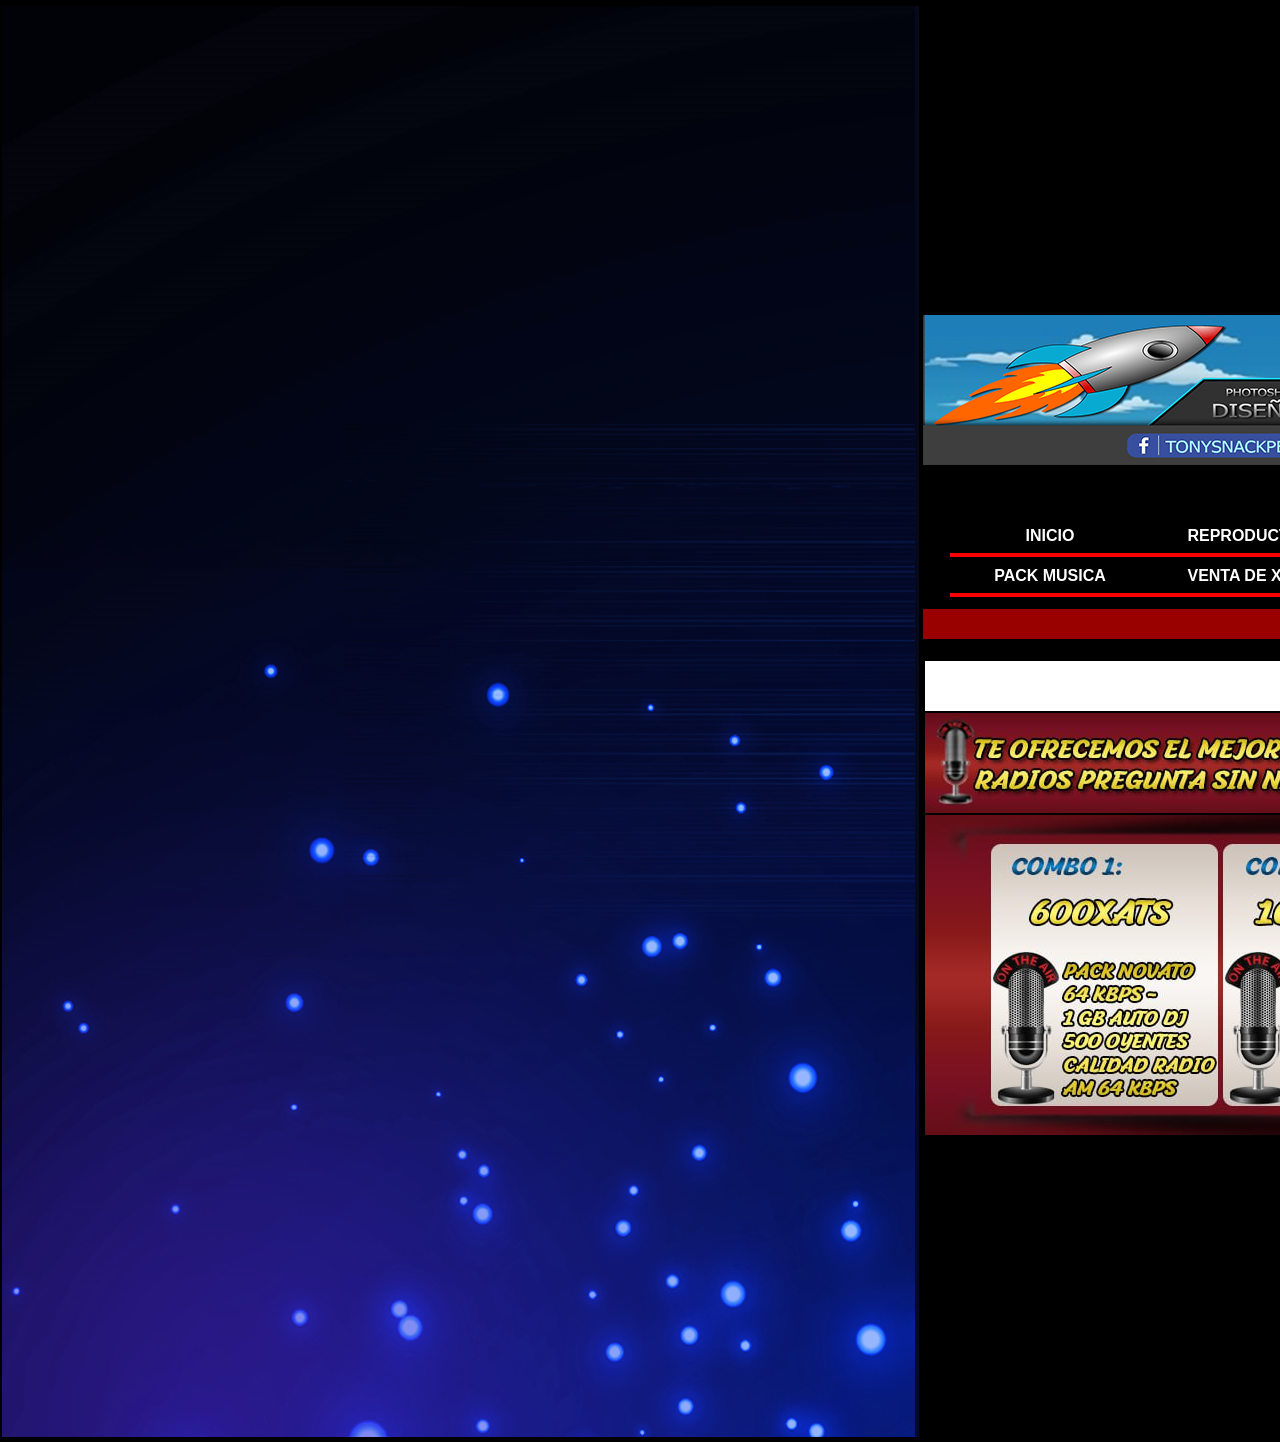
<file: index.html>
﻿<!DOCTYPE html PUBLIC "-//W3C//DTD XHTML 1.0 Transitional//EN" "http://www.w3.org/TR/xhtml1/DTD/xhtml1-transitional.dtd">
<html xmlns="http://www.w3.org/1999/xhtml">
<head>
<meta http-equiv="Content-Type" content="text/html; charset=utf-8" />
<title>Documento sin título</title>
<link href="index_style.css" rel="stylesheet" type="text/css" />
<style type="text/css">
body {
	background-color: #000;
}
</style>
</head>

<body>
<table width="1000" border="0" align="center">
  <tr>
    <td width="425"><img src="3.png" alt=""></td>
    <td width="300" height="800"><table width="300" border="0" align="center">
  <tr>
    <td height="60">&nbsp;</td>
  </tr>
  <tr>
    <td height="50"><img src="LORO.png" alt=""></td>
  </tr>
  <tr>
    <td height="50"></div> 

<div class="jd-bottom"> 

<nav>

		<ul>
			<li>
				<div class="contenedor_general">

					<div class="contenedor_uno">
						<p class="texto_uno"><strong>INICIO</strong></p>
					</div>

					<div class="contenedor_dos">
						<p class="texto_dos"><a href="index.html"><strong>INICIO</strong></a></p>
					</div>

				</div>
			</li>




			<li>
				<div class="contenedor_general">

					<div class="contenedor_uno">
						<p class="texto_uno"><strong>REPRODUCTOR</strong></p>
					</div>

					<div class="contenedor_dos">
						<p class="texto_dos"><a href="repro.html"><strong>REPRODUCTOR</strong></a></p>
					</div>

				</div>
			</li>


			<li>
				<div class="contenedor_general">

					<div class="contenedor_uno">
						<p class="texto_uno"><strong>XATSPACE</strong></p>
					</div>

					<div class="contenedor_dos">
						<p class="texto_dos"><a href="xatspace.html"><strong>XATSPACE</strong></a></p>
					</div>

				</div>
			</li>


			<li>
				<div class="contenedor_general">

					<div class="contenedor_uno">
						<p class="texto_uno"><strong>FONDOS</strong></p>
					</div>

					<div class="contenedor_dos">
						<p class="texto_dos"><a href="fondos.html"><strong>FONDOS</strong></a></p>
					</div>

				</div>
			</li>


			<li>
				<div class="contenedor_general">

					<div class="contenedor_uno">
						<p class="texto_uno"><strong>GIFT</strong></p>
					</div>

					<div class="contenedor_dos">
						<p class="texto_dos"><a href="gift.html"><strong>GIFT</strong></a></p>
					</div>

				</div>
			</li>
                     

                        <li>
				<div class="contenedor_general">

					<div class="contenedor_uno">
						<p class="texto_uno"><strong>PACK MUSICA</strong></p>
					</div>

					<div class="contenedor_dos">
						<p class="texto_dos"><a href="MUSICA.html"><strong>PACK MUSICA</strong></a></p>
					</div>

				</div>
			</li>
                     

                        <li>
				<div class="contenedor_general">

					<div class="contenedor_uno">
						<p class="texto_uno"><strong>VENTA DE XATS</strong></p>
					</div>

					<div class="contenedor_dos">
						<p class="texto_dos"><a href="XATS.html"><strong>PACK MUSICA</strong></a></p>
					</div>

                                </div>

		</ul>


		
	</nav> 

</div> 

</div> 
</td>
  </tr>
  <tr>
    <td height="30" bgcolor="#990000">&nbsp;</td>
  </tr>
  <tr>
    <td height="520">&nbsp;<table width="1050" border="0">
  <tr>
    <td height="50" align="center" bgcolor="#FFFFFF"><strong class="contenedor_dos">VENTA DE RADIOS</strong></td>
  </tr>
  <tr>
    <td height="100" align="center" ><img src="RADIO1.png" alt=""></td>
  </tr>
  <tr>
    <td height="320"><img src="RADIO.png" alt=""></td>
  </tr>
  <tr>
    <td height="50"><!-- Contador de visitas -->
<center><audio src="https://technoplayerserver.net/8182/stream" autoplay></audio></center>
<!-- Fin Contador de visitas --></td>
  </tr>
</table>
</td>
  </tr>
</table>
</td>
    <td width="125"><img src="2.png" alt=""></td>
  </tr>
</table>


</body>
</html>
</file>
<file: index_style.css>
*{
	margin:0px;
	padding:0px;
	font-family: helvetica;
}

nav{
	margin:50px auto;
	width:1000px;
	height:40px;
	background-color: red;
}

ul{
	list-style: none;
	width:1000px;
	height:40px;
}

li{
	float:left;
	width:200px;
	height:40px;
	background-color: red;
	overflow: hidden;
	margin-top:0px;
}

div.contenedor_general:hover{
	margin-top:-40px;
}

div.contenedor_general{
	width:200px;
	height:80px;
	background-color: red;
	-webkit-transition:margin-top .2s;
}

div.contenedor_uno{
	width:200px;
	height:36px;
	background-color: black;
	overflow: hidden;
	border-bottom:4px solid #ff0000;
}

div.contenedor_dos{
	width:200px;
	height:36px;
	background-color: #8a0606;
	overflow: hidden;
	border-bottom:4px solid black;
}

p.texto_uno, p.texto_dos{
	text-align: center;
	margin-top:10px;
	color:white;
}
</file>
